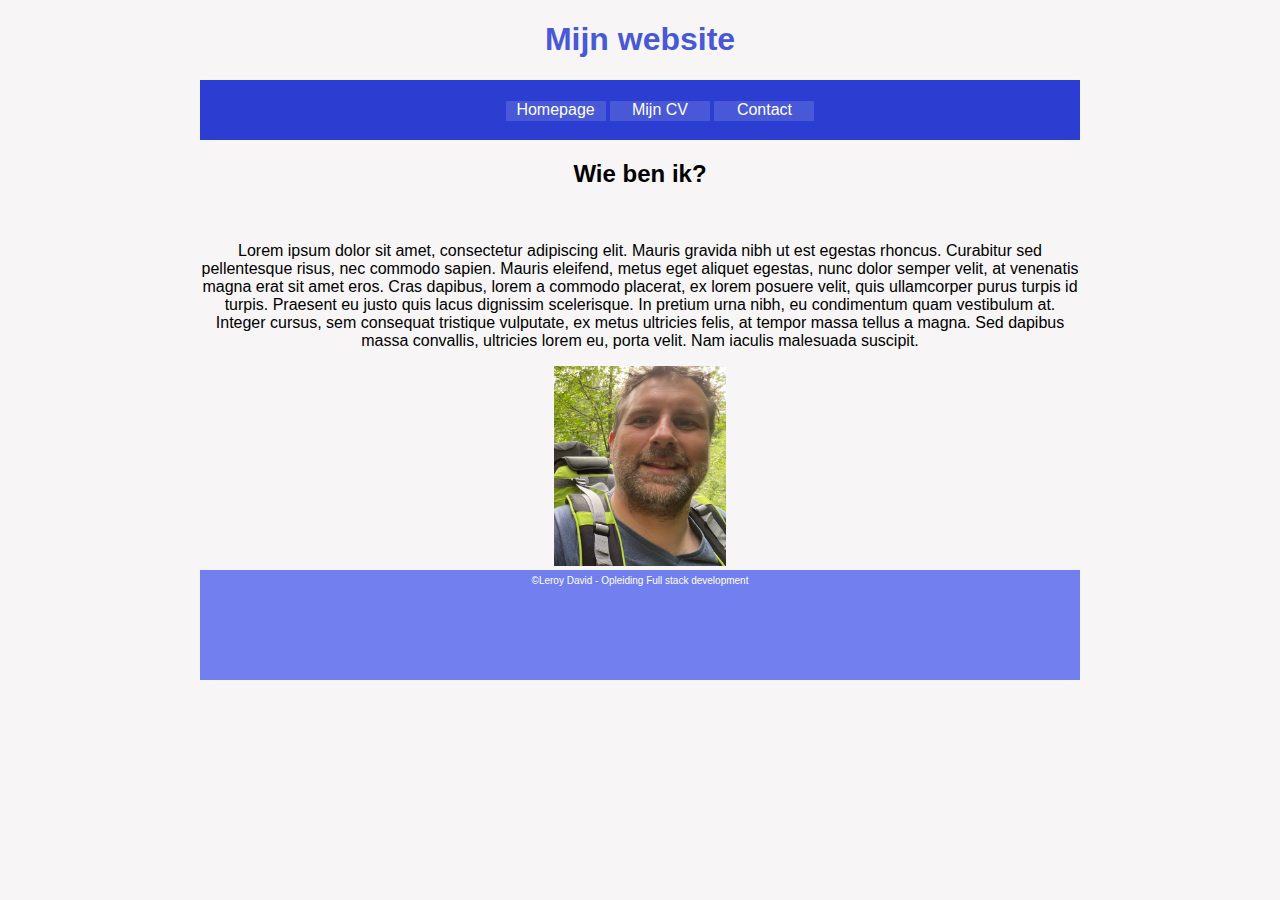
<file: index.html>
<!DOCTYPE html>
<html>
 <head>
    <meta charset="utf-8">
    <title>Huistaak15</title>
    <link rel="stylesheet" type="text/css" href="css/style.css" />
 </head>
 <body>
    <h1>Mijn website</h1>
    <header>
        <ul>
            <li><a href="index.html">Homepage</a></li>
            <li><a href="mijncv.html">Mijn CV</a></li>
            <li><a href="contact.html">Contact</a></li>
        </ul>
    </header>
    <h2>Wie ben ik?</h2>
    <br>
    <p>Lorem ipsum dolor sit amet, consectetur adipiscing elit. Mauris gravida nibh ut est egestas rhoncus. 
        Curabitur sed pellentesque risus, nec commodo sapien. Mauris eleifend, metus eget aliquet egestas, nunc dolor semper velit, at venenatis magna erat sit amet eros. Cras dapibus, lorem a commodo placerat, ex lorem posuere velit, quis ullamcorper purus turpis id turpis. Praesent eu justo quis lacus dignissim scelerisque. In pretium urna nibh, eu condimentum quam vestibulum at. Integer cursus, sem consequat tristique vulputate, ex metus ultricies felis, at tempor massa tellus a magna. 
        Sed dapibus massa convallis, ultricies lorem eu, porta velit. Nam iaculis malesuada suscipit.
    </p>
    <img src="images/david.jpg" alt="foto van David" height="200px">
    <br>
    <footer>©Leroy David - Opleiding Full stack development</footer>
 </body>
</html>
</file>
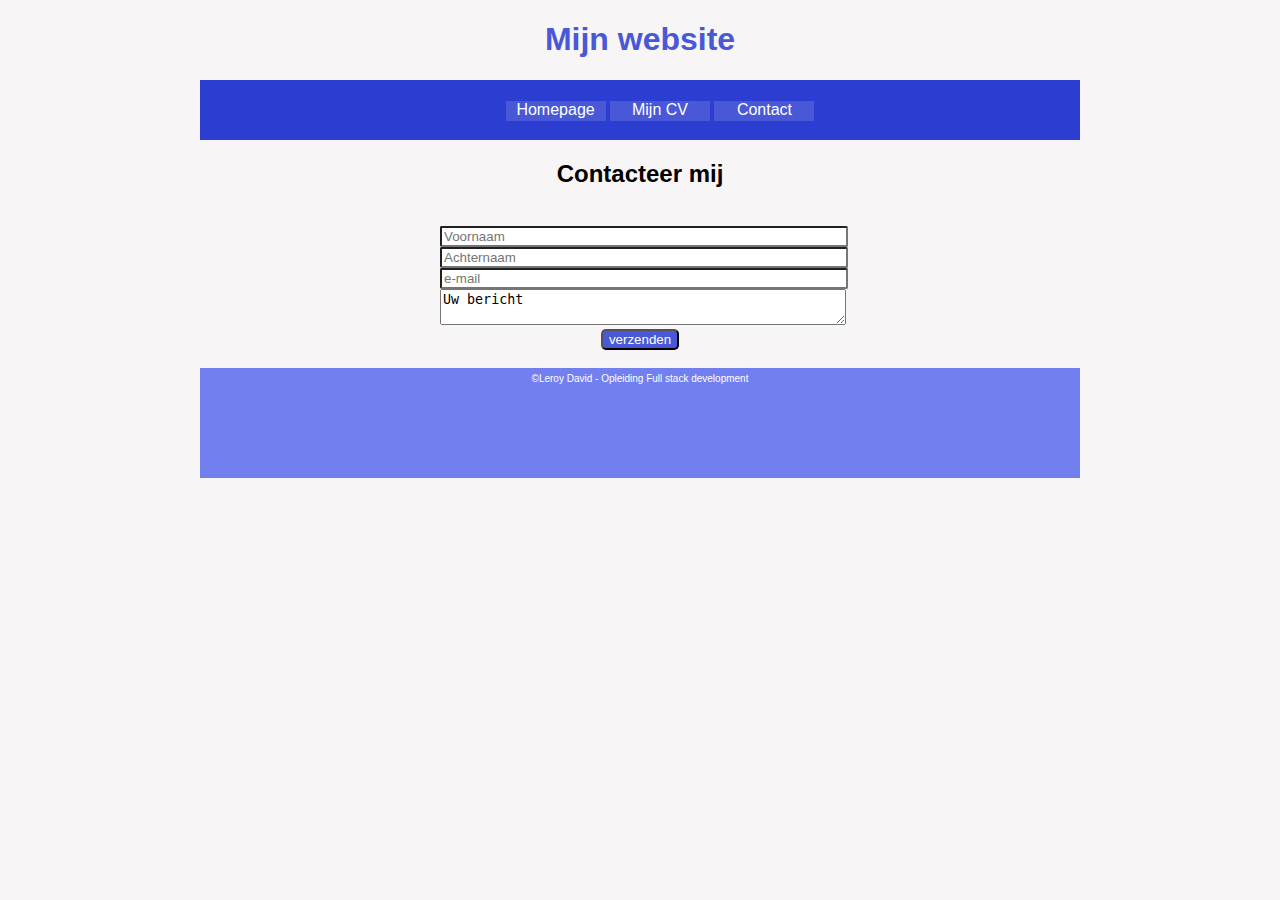
<file: contact.html>
<!DOCTYPE html>
<html>
 <head>
    <meta charset="utf-8">
    <title>Contact</title>
    <link rel="stylesheet" type="text/css" href="css/style.css" />
 </head>
 <body>
    <h1>Mijn website</h1>
    <header>
        <ul>
            <li><a href="index.html">Homepage</a></li>
            <li><a href="mijncv.html">Mijn CV</a></li>
            <li><a href="contact.html">Contact</a></li>
        </ul>
    </header>
    <h2>Contacteer mij</h2>
    <br>
    <form>
        <input type="text" placeholder="Voornaam">
        <input type="text" placeholder="Achternaam">
        <input type="email" placeholder="e-mail">
        <textarea name="bericht" id="bericht">Uw bericht</textarea>
        <button>verzenden</button>
    </form>
    <br>
</body>
    <footer>©Leroy David - Opleiding Full stack development</footer>
 </body>
</html>
</file>
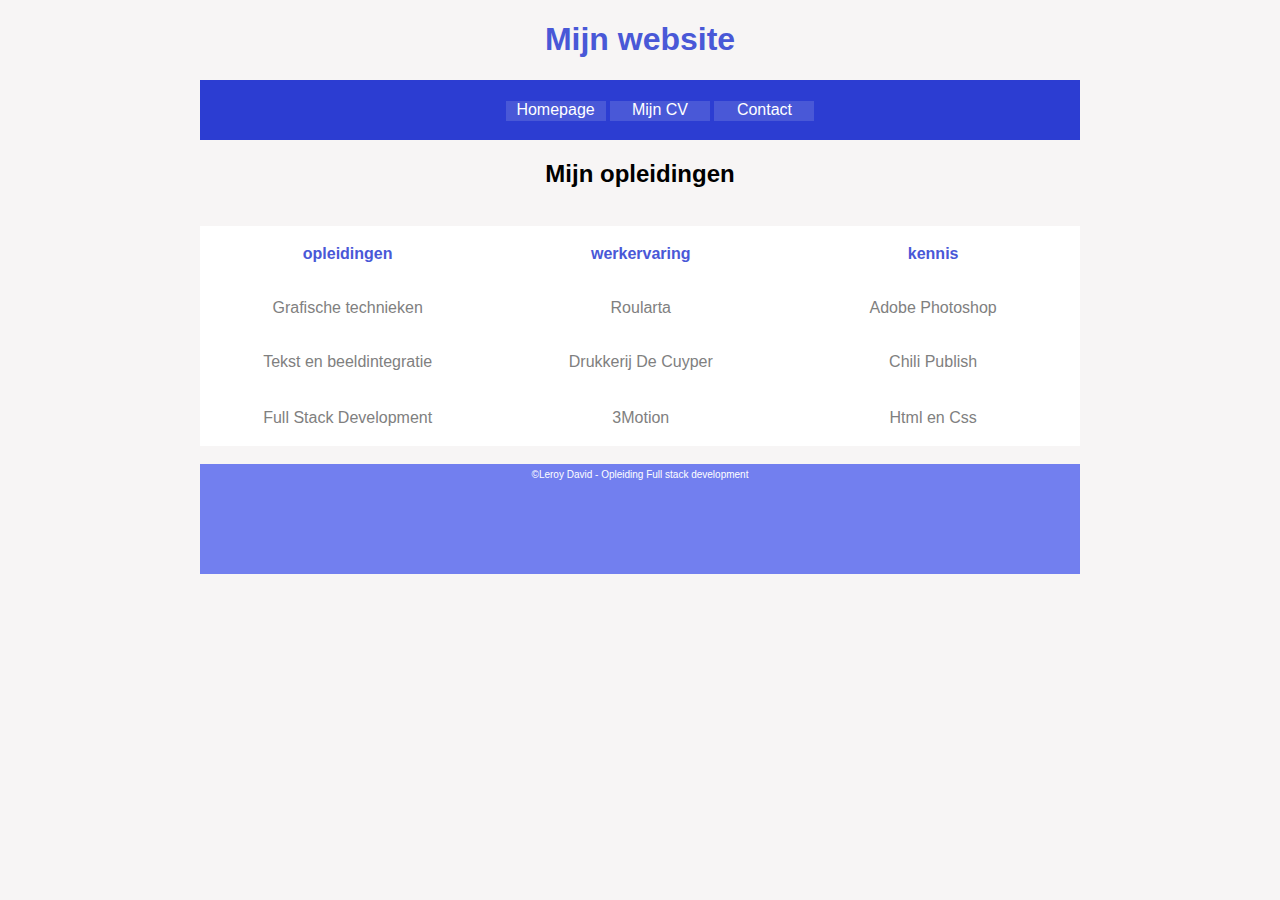
<file: mijncv.html>
<!DOCTYPE html>
<html>
 <head>
    <meta charset="utf-8">
    <title>Huistaak15</title>
    <link rel="stylesheet" type="text/css" href="css/style.css" />
 </head>
 <body>
    <h1>Mijn website</h1>
    <header>
        <ul>
            <li><a href="index.html">Homepage</a></li>
            <li><a href="mijncv.html">Mijn CV</a></li>
            <li><a href="contact.html">Contact</a></li>
        </ul>
    </header>
    <h2>Mijn opleidingen</h2>
    <br>
    <table>
        <tr>
<th>opleidingen</th>  
<th>werkervaring</th>
<th>kennis</th>     
</tr>
<tr>
<td>Grafische technieken</td>
<td>Roularta</td>
<td>Adobe Photoshop</td>
</tr>
<tr>
    <td>Tekst en beeldintegratie</td>
<td>Drukkerij De Cuyper</td>
<td>Chili Publish</td>
</tr>
<tr></tr>
    <td>Full Stack Development</td>
<td>3Motion</td>
<td>Html en Css</td>
</tr>

    </table>
    <br>
    <footer>©Leroy David - Opleiding Full stack development</footer>
 </body>
</html>
</file>
<file: css/style.css>
body{
    color: black;
    font-family: Verdana, Geneva, Tahoma, sans-serif;
    background-color: #f7f5f5;
    text-align: center;
    margin-left: 200px;
    margin-right: 200px;
}

header{
    background-color: #2c3dd2;
    height: 30px;
    text-align: center;
    padding: 5px 5px 25px 5px;

}
ul a{
    color: white;
    text-decoration: none;
}
li{
    display: inline-block;
    width: 100px;
    height: 20px;
    text-align: center;
    color: white;
    background-color: #4958d7;
}
li:hover{
    background-color: #727fef;
    border-style: none;
    font-weight: bold;
}
h1{
font-family: Verdana, Geneva, Tahoma, sans-serif;
font-weight: bold;
color: #4958d7;
}
footer{
    height: 100px;
    background-color: #727fef;
    color: white;
    font-family: Verdana, Geneva, Tahoma, sans-serif;
    font-size: 10px;
    padding: 5px;
}

table{
    background-color: white;
    text-align: center;
    margin-left: auto;
    margin-right: auto;
}

td{
    width: 300px;
    height: 50px;
    border: #4958d7;
    border-width: 5px;
    color: gray;
}
th{
    width: 300px;
    height: 50px;
    color: #4958d7;
    font-weight: bold;
}
input{
    border-radius: 2px 2px 2px 2px;
    width: 400px;
    display: block;
                }
                form{
                    width: 400px;
                    margin-left: auto;
                    margin-right: auto;
                }
                button{
                    background-color: #4958d7;
                    color: white;
                    border-radius: 5px 5px 5px 5px;
                }
                #bericht{
                    width: 400px;
                }
                button:active{
                    background-color: rgb(12, 166, 255);
                    color: white;
                    font-weight: bold;
                }
</file>
